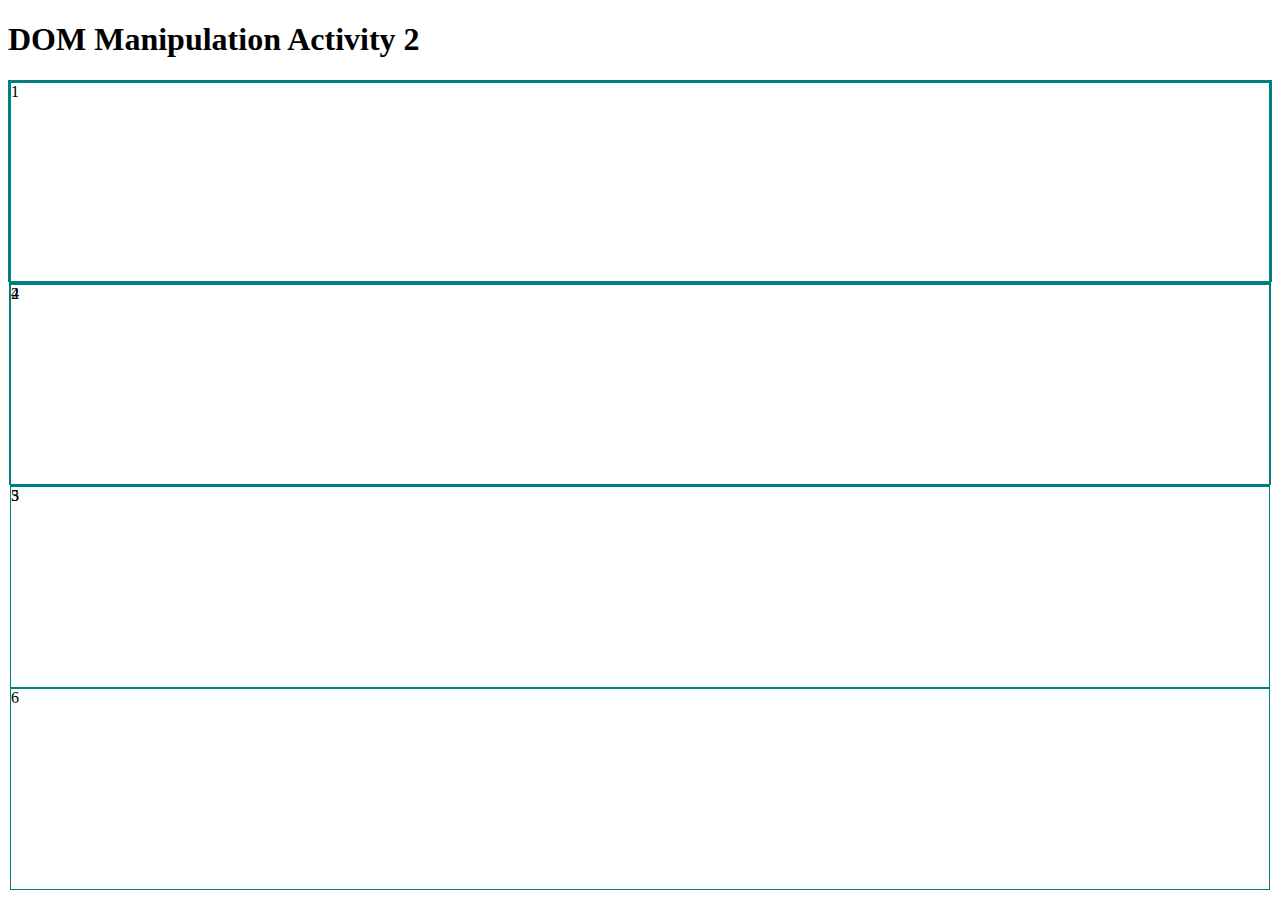
<file: color pallete/index.html>
<!DOCTYPE html>
<html>
<head>
	<title>Color Pallete</title>
	<link rel="stylesheet" href="https://stackpath.bootstrapcdn.com/bootstrap/4.1.3/css/bootstrap.min.css" integrity="sha384-MCw98/SFnGE8fJT3GXwEOngsV7Zt27NXFoaoApmYm81iuXoPkFOJwJ8ERdknLPMO" crossorigin="anonymous">
	<link rel="stylesheet" type="text/css" href="css/style.css">
</head>
<body>
	<h1>DOM Manipulation Activity 2</h1>
	<div class="container">
		<div class="row">
			<div class="col-sm-4 " id="box1">
					1
			</div>
			<div class="col-sm-4" id="box2">
				2
			</div>
			<div class="col-sm-4" id="box3">
				3
			</div>
		</div>
		<div class="row">
			<div class="col-sm-4" id="box4">
				4
			</div>
			<div class="col-sm-4" id="box5">
				5
			</div>
			<div class="col-sm-4" id="box6">
				6
			</div>
		</div>
	</div>

	<script type="text/javascript" src="js/script.js"></script>	
</body>
</html>
</file>
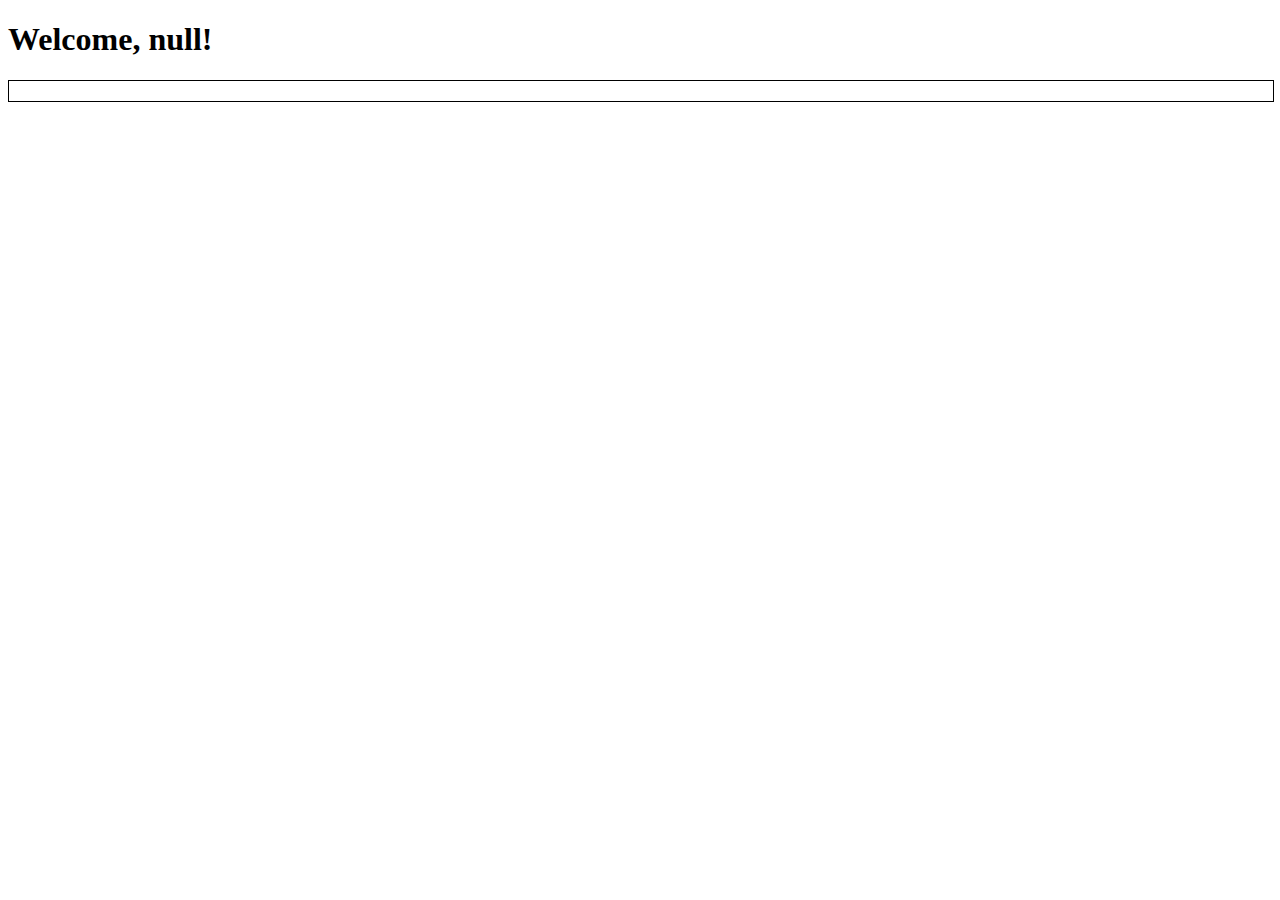
<file: Functions practice/index.html>
<!DOCTYPE html>
<html>
<head>
	<title>User Profiling</title>
	<link rel="stylesheet" href="https://stackpath.bootstrapcdn.com/bootstrap/4.2.1/css/bootstrap.min.css" integrity="sha384-GJzZqFGwb1QTTN6wy59ffF1BuGJpLSa9DkKMp0DgiMDm4iYMj70gZWKYbI706tWS" crossorigin="anonymous">
	<link rel="stylesheet" type="text/css" href="style.css">
	
</head>
<!-- <body onload="myFunction()"> -->
<body>
<div class="container">
	<form>
		<h1>Welcome, <span id="userName">Nelyl</span></h1>
		<h3 id="address"></h3>
		<h3 id="mobile"></h3>
		<h3 id="landline"></h3>
		<!-- <p id="details"></p> -->
		 <!-- <button type="submit" id="go" class="btn btn-primary">Go</button> -->
	
	<!--   <div class="form-group">
	    <input type="text" class="form-control mt-5" id="address">
	    <input type="number" class="form-control mt-5" id="mobile">
	    <input type="number" class="form-control mt-5" id="landline">
	  </div> -->
	 <!--  <button type="submit" class="btn btn-primary">Submit</button> -->
	</form>
</div>







<!--  -->
<script type="text/javascript" src="script.js"></script>
<script src="https://code.jquery.com/jquery-3.3.1.slim.min.js" integrity="sha384-q8i/X+965DzO0rT7abK41JStQIAqVgRVzpbzo5smXKp4YfRvH+8abtTE1Pi6jizo" crossorigin="anonymous"></script>
<script src="https://cdnjs.cloudflare.com/ajax/libs/popper.js/1.14.6/umd/popper.min.js" integrity="sha384-wHAiFfRlMFy6i5SRaxvfOCifBUQy1xHdJ/yoi7FRNXMRBu5WHdZYu1hA6ZOblgut" crossorigin="anonymous"></script>
<script src="https://stackpath.bootstrapcdn.com/bootstrap/4.2.1/js/bootstrap.min.js" integrity="sha384-B0UglyR+jN6CkvvICOB2joaf5I4l3gm9GU6Hc1og6Ls7i6U/mkkaduKaBhlAXv9k" crossorigin="anonymous"></script>
</body>
</html>
</file>
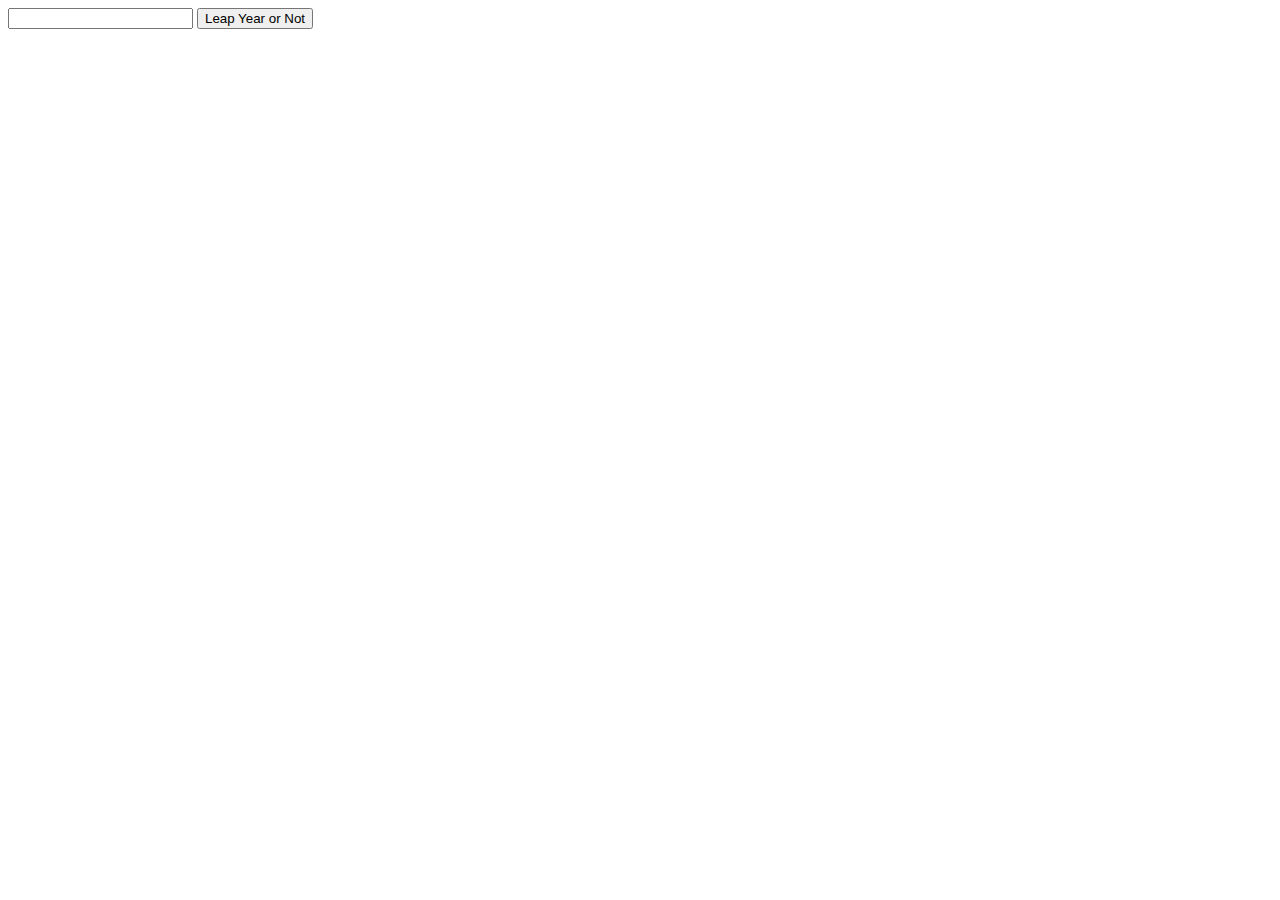
<file: Leap Year Check /index.html>
<html>
<head>
<meta charset=utf-8 />
<link rel="stylesheet" href="https://stackpath.bootstrapcdn.com/bootstrap/4.2.1/css/bootstrap.min.css" integrity="sha384-GJzZqFGwb1QTTN6wy59ffF1BuGJpLSa9DkKMp0DgiMDm4iYMj70gZWKYbI706tWS" crossorigin="anonymous">
<title>Find Leap Year</title>
</head>
<body>
	<div class="container">				
			<input type="number" id="year" class="mt-4">
			<button class="btn btn-primary" id="button">Leap Year or Not</button>
		<h1 id="result"></h1>
	</div>

	<script type="text/javascript" src="js/script.js"></script>
</body>
</html>
</file>
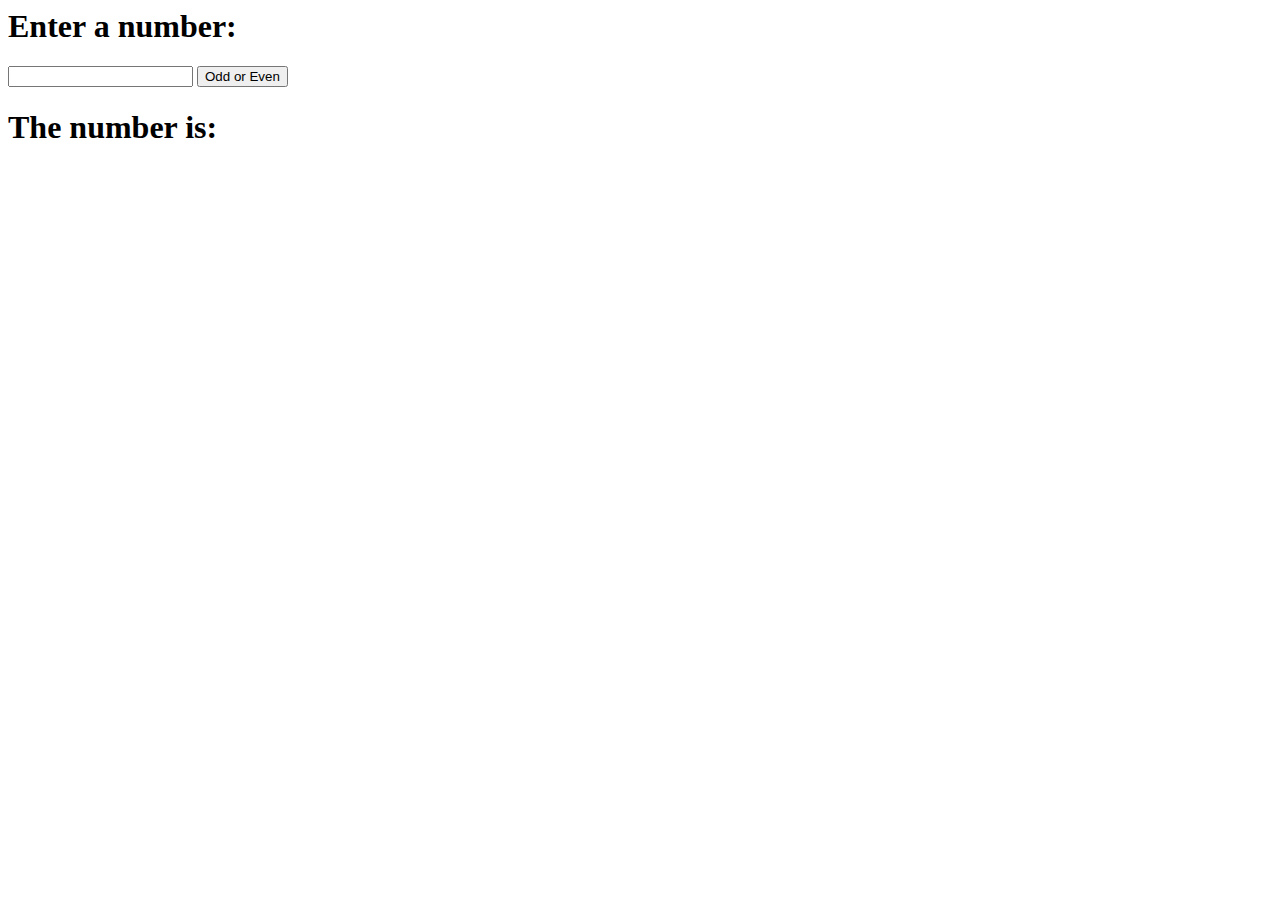
<file: mod05-03/index.html>
<html>
<head>
<title>Odd or Even Tester</title>
<link rel="stylesheet" href="https://stackpath.bootstrapcdn.com/bootstrap/4.2.1/css/bootstrap.min.css" integrity="sha384-GJzZqFGwb1QTTN6wy59ffF1BuGJpLSa9DkKMp0DgiMDm4iYMj70gZWKYbI706tWS" crossorigin="anonymous">
</head>
<body>	
	<h1>Enter a number:</h1>			
	<input type="number" id="input">
	<button id="button">Odd or Even</button>
	<h1 id="result">The number is: </h1>


	<script type="text/javascript" src="js/script.js"></script>
</body>
</html>
</file>
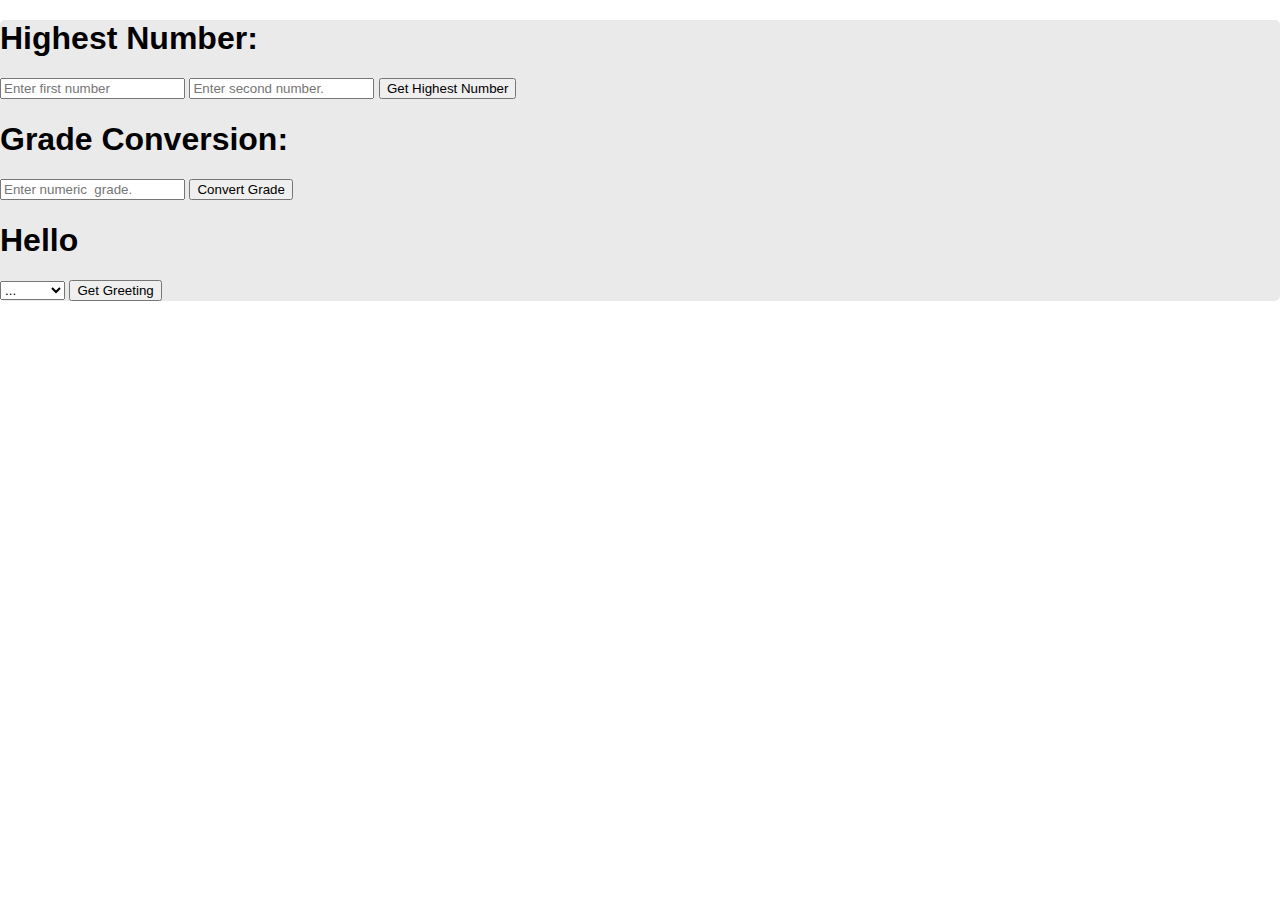
<file: mod05-04/index.html>
<!DOCTYPE html>
<html>
<head>
	<title>Basic Calculator</title>
	<link rel="stylesheet" href="https://stackpath.bootstrapcdn.com/bootstrap/4.1.3/css/bootstrap.min.css" integrity="sha384-MCw98/SFnGE8fJT3GXwEOngsV7Zt27NXFoaoApmYm81iuXoPkFOJwJ8ERdknLPMO" crossorigin="anonymous">
	<link rel="stylesheet" type="text/css" href="css/style.css">
</head>
<body>

<div class="container">
<!-- 	Highest Number: -->		
  	<h1 class="text-uppercase display-5 font-weight-bold text-left pt-4" id="result">Highest Number:</h1>
    <input type="number" class="form-control mt-2" id="num1" placeholder="Enter first number">
    <input type="number" class="form-control mt-3" id="num2" placeholder="Enter second number.">  
    <button type="submit" class="btn btn-primary mt-3 ml-5" id="btn">Get Highest Number</button>



   <!--  Grade Conversion -->
    <h1 class="text-uppercase display-5 font-weight-bold text-left mt-5" id="gradeResult">Grade Conversion:</h1>
    <input type="number" class="form-control mt-3" id="grade" placeholder="Enter numeric  grade.">  
    <button type="submit" class="btn btn-secondary mt-3 ml-5" id="btn2">Convert Grade</button>



     <!--  Greeting-->
    <h1 id="greeting_holder">Hello</h1>

    <!-- <div class="dropdown">
		  <div class="form-group col-md-4"> -->
		      <select class="form-control" id="language_selected">
		        <option selected>...</option>
		        <option value="french">French</option>
			  	<option value="italian">Italian</option>
			  	<option value="filipino">Filipino</option>
		      </select>
		    <!-- /div>
		</div>
	</div> -->
	<button type="button" class="btn btn-danger mt-3 ml-5" id="translateBtn">Get Greeting</button>
</div>






	
	



	<script type="text/javascript" src="js/script.js"></script>
	<script src="https://code.jquery.com/jquery-3.3.1.slim.min.js" integrity="sha384-q8i/X+965DzO0rT7abK41JStQIAqVgRVzpbzo5smXKp4YfRvH+8abtTE1Pi6jizo" crossorigin="anonymous"></script>
	<script src="https://cdnjs.cloudflare.com/ajax/libs/popper.js/1.14.6/umd/popper.min.js" integrity="sha384-wHAiFfRlMFy6i5SRaxvfOCifBUQy1xHdJ/yoi7FRNXMRBu5WHdZYu1hA6ZOblgut" crossorigin="anonymous"></script>
	<script src="https://stackpath.bootstrapcdn.com/bootstrap/4.2.1/js/bootstrap.min.js" integrity="sha384-B0UglyR+jN6CkvvICOB2joaf5I4l3gm9GU6Hc1og6Ls7i6U/mkkaduKaBhlAXv9k" crossorigin="anonymous"></script>
</body>
</html>
</file>
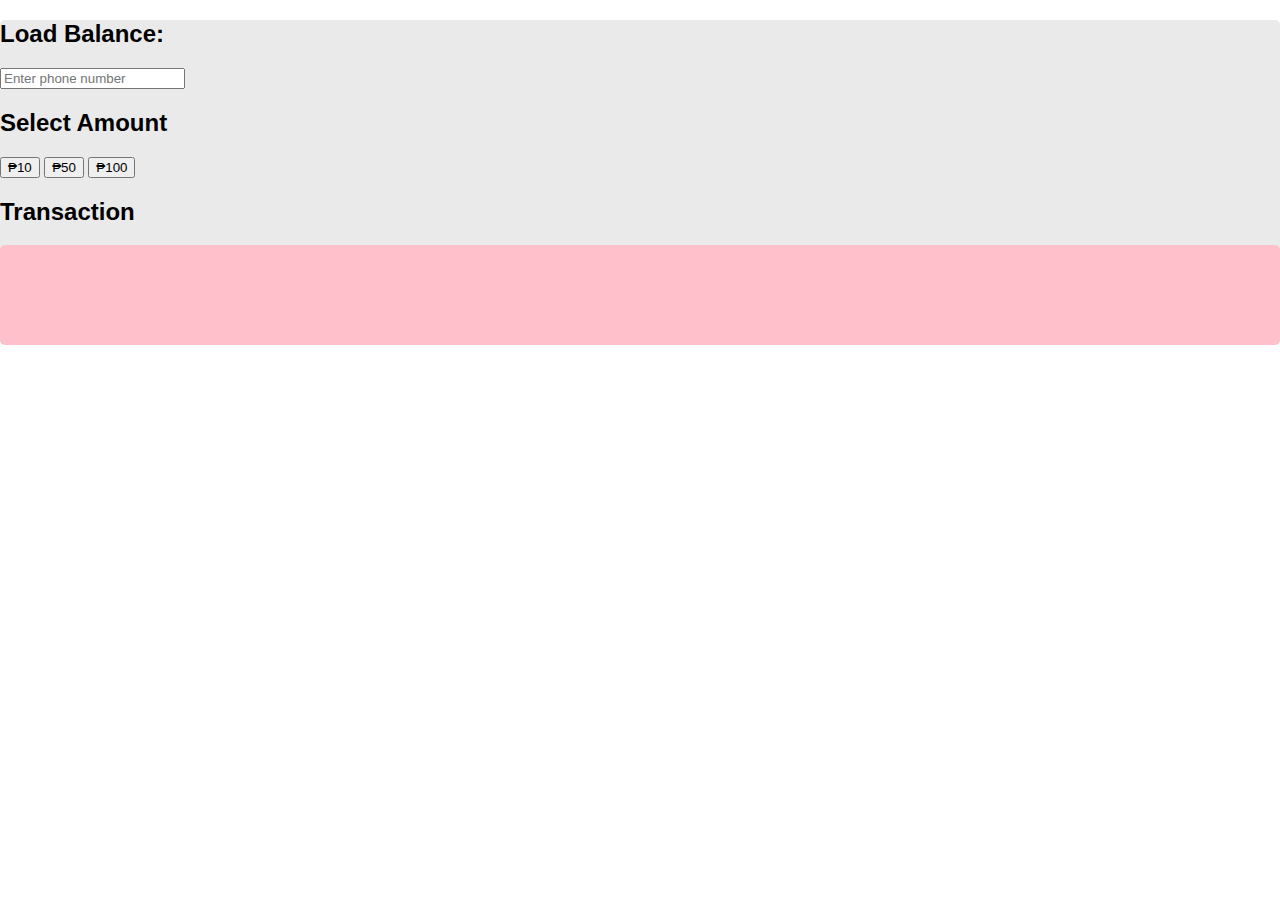
<file: mod05-06/index.html>
<!DOCTYPE html>
<html>
<head>
	<title></title>
	<link rel="stylesheet" href="https://stackpath.bootstrapcdn.com/bootstrap/4.2.1/css/bootstrap.min.css" integrity="sha384-GJzZqFGwb1QTTN6wy59ffF1BuGJpLSa9DkKMp0DgiMDm4iYMj70gZWKYbI706tWS" crossorigin="anonymous">
	<link rel="stylesheet" type="text/css" href="css/style.css">
</head>
<body>
<div class="container">
	<form>
		<div class="form-group">
			<h2 class="mt-5" value = 500;>Load Balance: <span id="load_balance"> </span></h2>
			<input type="number" class="form-control mt-2" id="mobileNum" placeholder="Enter phone number">
		</div>
		<h2 class="mt-5">Select Amount</h2>

		<button type="button" class="btn btn-success btn-block" value= "load10" id="load10">₱10</button> 

		<button type="button" class="btn btn-success btn-block" id="load50">₱50</button>

		<button type="button" class="btn btn-success btn-block" id="load100">₱100</button>

		<h2 class="mt-5">Transaction </h2>
		<p></p>
	</form>
</div>







<!--  -->
<script type="text/javascript" src="js/script.js"></script>
<script src="https://code.jquery.com/jquery-3.3.1.slim.min.js" integrity="sha384-q8i/X+965DzO0rT7abK41JStQIAqVgRVzpbzo5smXKp4YfRvH+8abtTE1Pi6jizo" crossorigin="anonymous"></script>
<script src="https://cdnjs.cloudflare.com/ajax/libs/popper.js/1.14.6/umd/popper.min.js" integrity="sha384-wHAiFfRlMFy6i5SRaxvfOCifBUQy1xHdJ/yoi7FRNXMRBu5WHdZYu1hA6ZOblgut" crossorigin="anonymous"></script>
<script src="https://stackpath.bootstrapcdn.com/bootstrap/4.2.1/js/bootstrap.min.js" integrity="sha384-B0UglyR+jN6CkvvICOB2joaf5I4l3gm9GU6Hc1og6Ls7i6U/mkkaduKaBhlAXv9k" crossorigin="anonymous"></script>
</body>
</html>
</file>
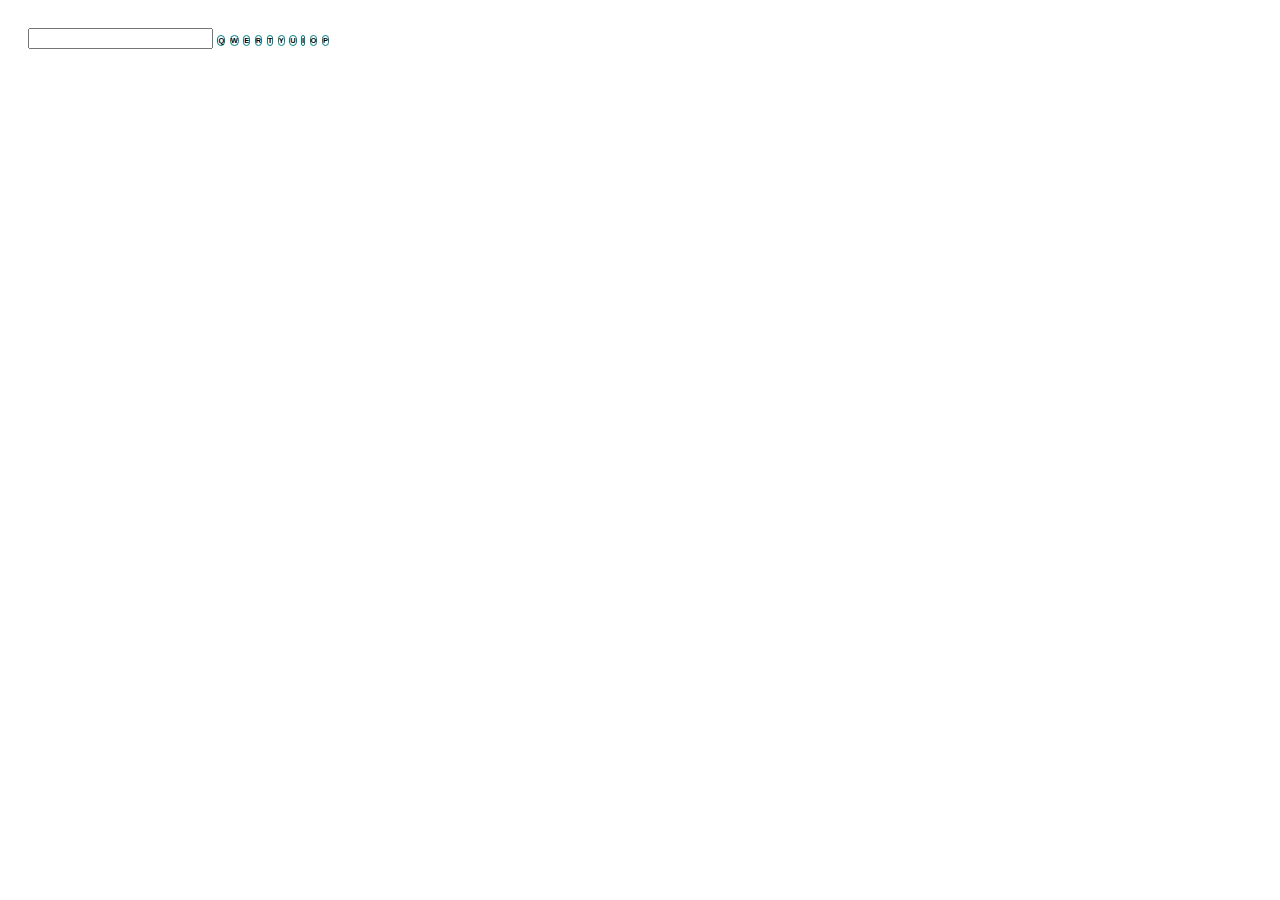
<file: mod05-08 - qwerty/index.html>
<!DOCTYPE html>
<html>
<head>
	<title>Qwerty</title>
	<link rel="stylesheet" href="https://stackpath.bootstrapcdn.com/bootstrap/4.1.3/css/bootstrap.min.css" integrity="sha384-MCw98/SFnGE8fJT3GXwEOngsV7Zt27NXFoaoApmYm81iuXoPkFOJwJ8ERdknLPMO" crossorigin="anonymous">
	<link rel="stylesheet" type="text/css" href="css/style.css">
</head>
<body>	
    <input type="text" class="form-control" id="input">
	<div class="col-sm-2"><h2>Q</h2></div>
	<div class="col-sm-2"><h2>W</h2></div>
	<div class="col-sm-2"><h2>E</h2></div>
	<div class="col-sm-2"><h2>R</h2></div>
	<div class="col-sm-2"><h2>T</h2></div>
	<div class="col-sm-2"><h2>Y</h2></div>
	<div class="col-sm-2"><h2>U</h2></div>
	<div class="col-sm-2"><h2>I</h2></div>
	<div class="col-sm-2"><h2>O</h2></div>
	<div class="col-sm-2"><h2>P</h2></div>
	<!-- <div class="col-sm-2"><h2>A</h2></div>
	<div class="col-sm-2"><h2>S</h2></div> -->
	
	<script type="text/javascript" src="js/script.js"></script>	
</body>
</html>
</file>
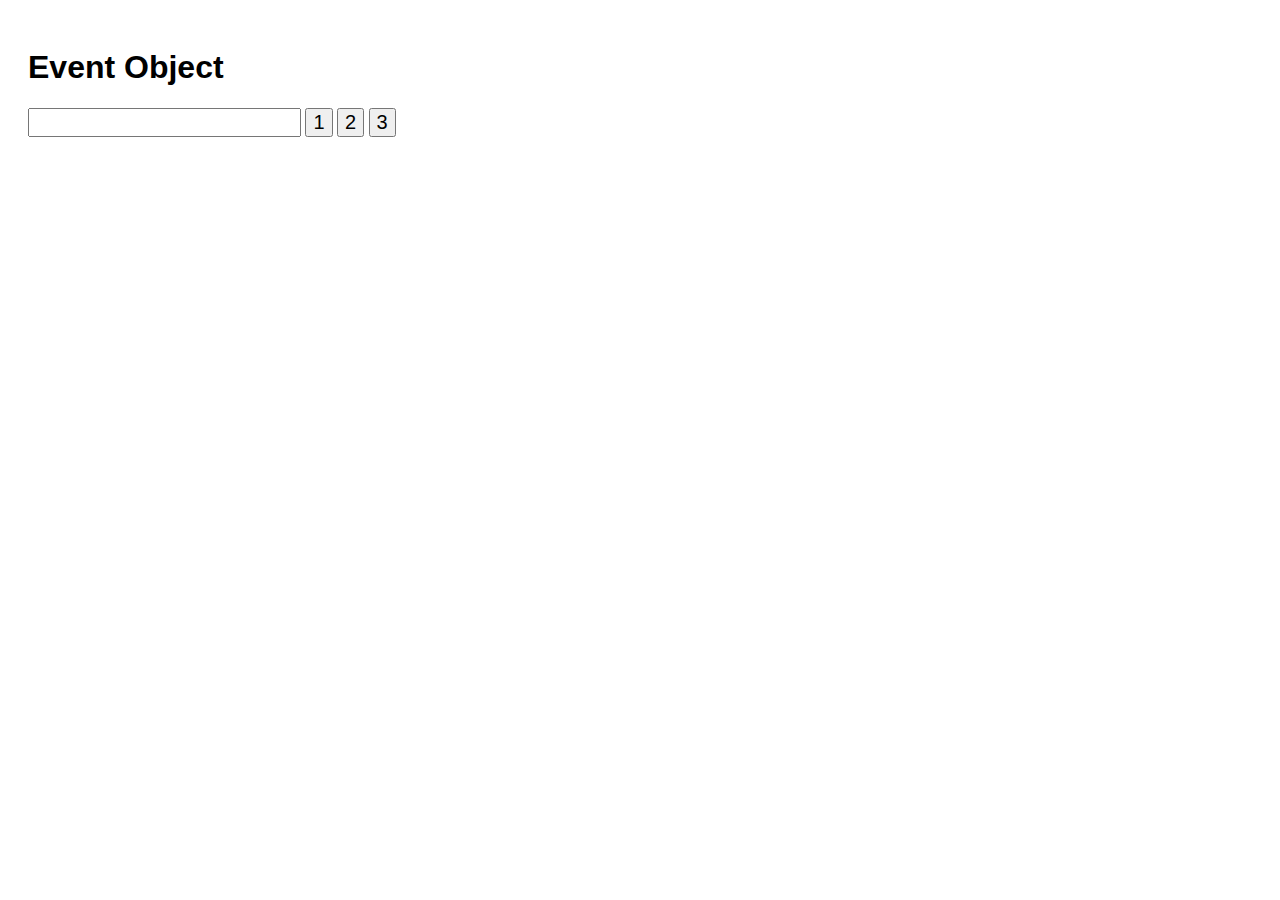
<file: sampl9 - events and methods/index.html>
<!DOCTYPE html>
<html>
<head>
	<title>JS Programming</title>
	<link rel="stylesheet" href="https://stackpath.bootstrapcdn.com/bootstrap/4.1.3/css/bootstrap.min.css" integrity="sha384-MCw98/SFnGE8fJT3GXwEOngsV7Zt27NXFoaoApmYm81iuXoPkFOJwJ8ERdknLPMO" crossorigin="anonymous">
	<link rel="stylesheet" type="text/css" href="css/style.css">
</head>
<body>
	<div class="container">
		<h1>Event Object</h1>
		<input type="text" id="output">
		<button id="one">1</button>
		<button id="two">2</button>
		<button id="three">3</button>

	<!-- <h1 class="mt-5">Using Array Methods</h1>		
	<div class="form-group">
	    <input type="text" class="form-control" id="input">

	    <button type="submit" id="btn" class="btn btn-block btn-primary mt-5">(+) Add Item</button>	    
	</div>

	<h1 class="mt-5">Array Content</h1>
	<p id="addedContent"></p>	

	<h1 class="mt-5">Array Info</h1>
	<h4>Array Length: <span id="length"></span></h4>	
	<h4>Last item: <span id="last"></span> </h4>
	<h4>First item: <span id="first"></span> </h4> -->


	</div>
	<script type="text/javascript" src="js/script.js"></script>	
</body>
</html>
</file>
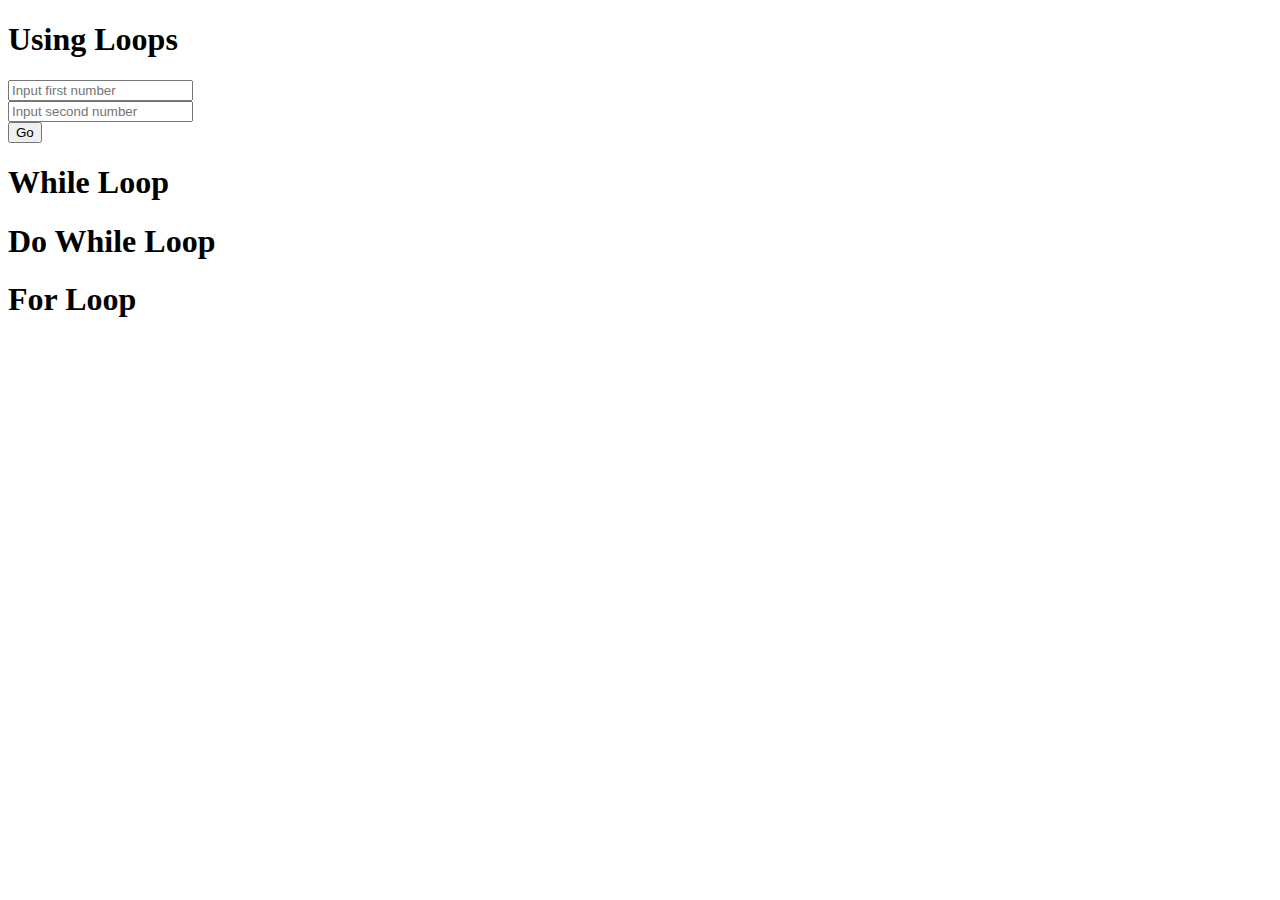
<file: sample5-loops/sample5.html>
<!DOCTYPE html>
<html>
<head>
	<title></title>
	<link rel="stylesheet" href="https://stackpath.bootstrapcdn.com/bootstrap/4.2.1/css/bootstrap.min.css" integrity="sha384-GJzZqFGwb1QTTN6wy59ffF1BuGJpLSa9DkKMp0DgiMDm4iYMj70gZWKYbI706tWS" crossorigin="anonymous">
</head>
<body>
<div class="container">
	<form>
		<div class="form-group">
			<h1 class="text-uppercase mt-5">Using Loops</h1>
			<input type="number" class="form-control  mt-5" id="input1" placeholder="Input first number">
		</div>

		<div class="form-group">
		    <input type="number" class="form-control" id="input2" placeholder="Input second number">
		</div>

		<button type="button" class="btn btn-success btn-block" id="go">Go</button>
	</form>

	<h1 class="mt-5">While Loop</h1>
	<p id="whileLoop"></p>

	<h1 class="mt-5">Do While Loop</h1>
	<p id="Do"></p>

	<h1 class="mt-5">For Loop</h1>
	<p id="for"></p>



</div>






	







<!--  -->
<script type="text/javascript" src="js/script.js"></script>
<script src="https://code.jquery.com/jquery-3.3.1.slim.min.js" integrity="sha384-q8i/X+965DzO0rT7abK41JStQIAqVgRVzpbzo5smXKp4YfRvH+8abtTE1Pi6jizo" crossorigin="anonymous"></script>
<script src="https://cdnjs.cloudflare.com/ajax/libs/popper.js/1.14.6/umd/popper.min.js" integrity="sha384-wHAiFfRlMFy6i5SRaxvfOCifBUQy1xHdJ/yoi7FRNXMRBu5WHdZYu1hA6ZOblgut" crossorigin="anonymous"></script>
<script src="https://stackpath.bootstrapcdn.com/bootstrap/4.2.1/js/bootstrap.min.js" integrity="sha384-B0UglyR+jN6CkvvICOB2joaf5I4l3gm9GU6Hc1og6Ls7i6U/mkkaduKaBhlAXv9k" crossorigin="anonymous"></script>
</body>
</html>
</file>
<file: color pallete/css/style.css>
div {
	border: 1px solid teal;
	height: 200px;
}
</file>
<file: Functions practice/style.css>
#address {
	border: 1px solid #000;
	height: 20px;
	width: 100%;
	/*background: red;*/
}
</file>
<file: mod05-04/css/style.css>
body {
	margin: 0;
	padding: 0;
	box-sizing: border-box;
	font-family: Helvetica;
}

.container {
	height: auto;
	background:#eaeaea;
	color:#000;
	width: 100%;
	border-radius: 5px;
}

#result {
	margin-top: 20px;
}
</file>
<file: mod05-06/css/style.css>
body {
	margin: 0;
	padding: 0;
	box-sizing: border-box;
	font-family: Helvetica;
}

.container {
	height: auto;
	background:#eaeaea;
	color:#000;
	width: 100%;
	border-radius: 5px;
}
p{
	background: pink;
	height: 100px;
	border-radius: 5px;
}
</file>
<file: mod05-08 - qwerty/css/style.css>
body{
	padding: 20px;
	font-family: sans-serif;
	font-weight: 100
}

.col-sm-2 {
	font-size: 5px;
	border-radius: 5px;
	border:1px solid teal;
	text-align: center;
	display: inline-block;
}

h2 {
	padding: 0;
	margin: 0;
}
</file>
<file: sampl9 - events and methods/css/style.css>
body{
	padding: 20px;
	font-family: sans-serif;
	font-weight: 100
}

input, button {
	font-size: 20px;
}
</file>
